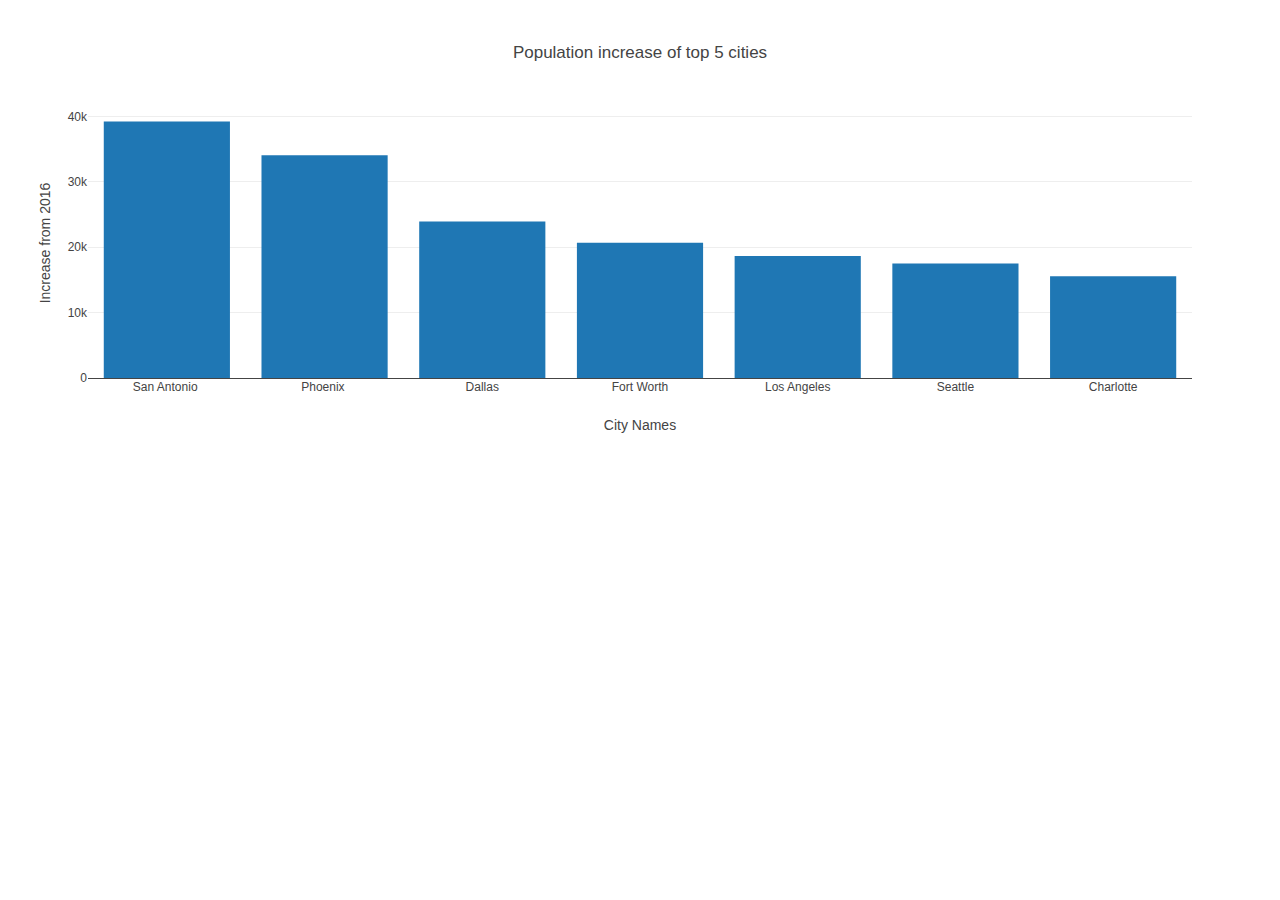
<file: Asynchronous/index.html>
<!DOCTYPE html>
<html lang="en">
<head>
  <meta charset="UTF-8">
  <meta name="viewport" content="width=device-width, initial-scale=1.0">
  <meta http-equiv="X-UA-Compatible" content="ie=edge">
  <title>Fast-Growing Cities 2016-2017</title>
  <script src="https://cdn.plot.ly/plotly-latest.min.js"></script>
</head>
<body>
  <div id="bar-plot"></div>
  <script src="data.js"></script>
  <script src="plot.js"></script>
</body>
</html>
</file>
